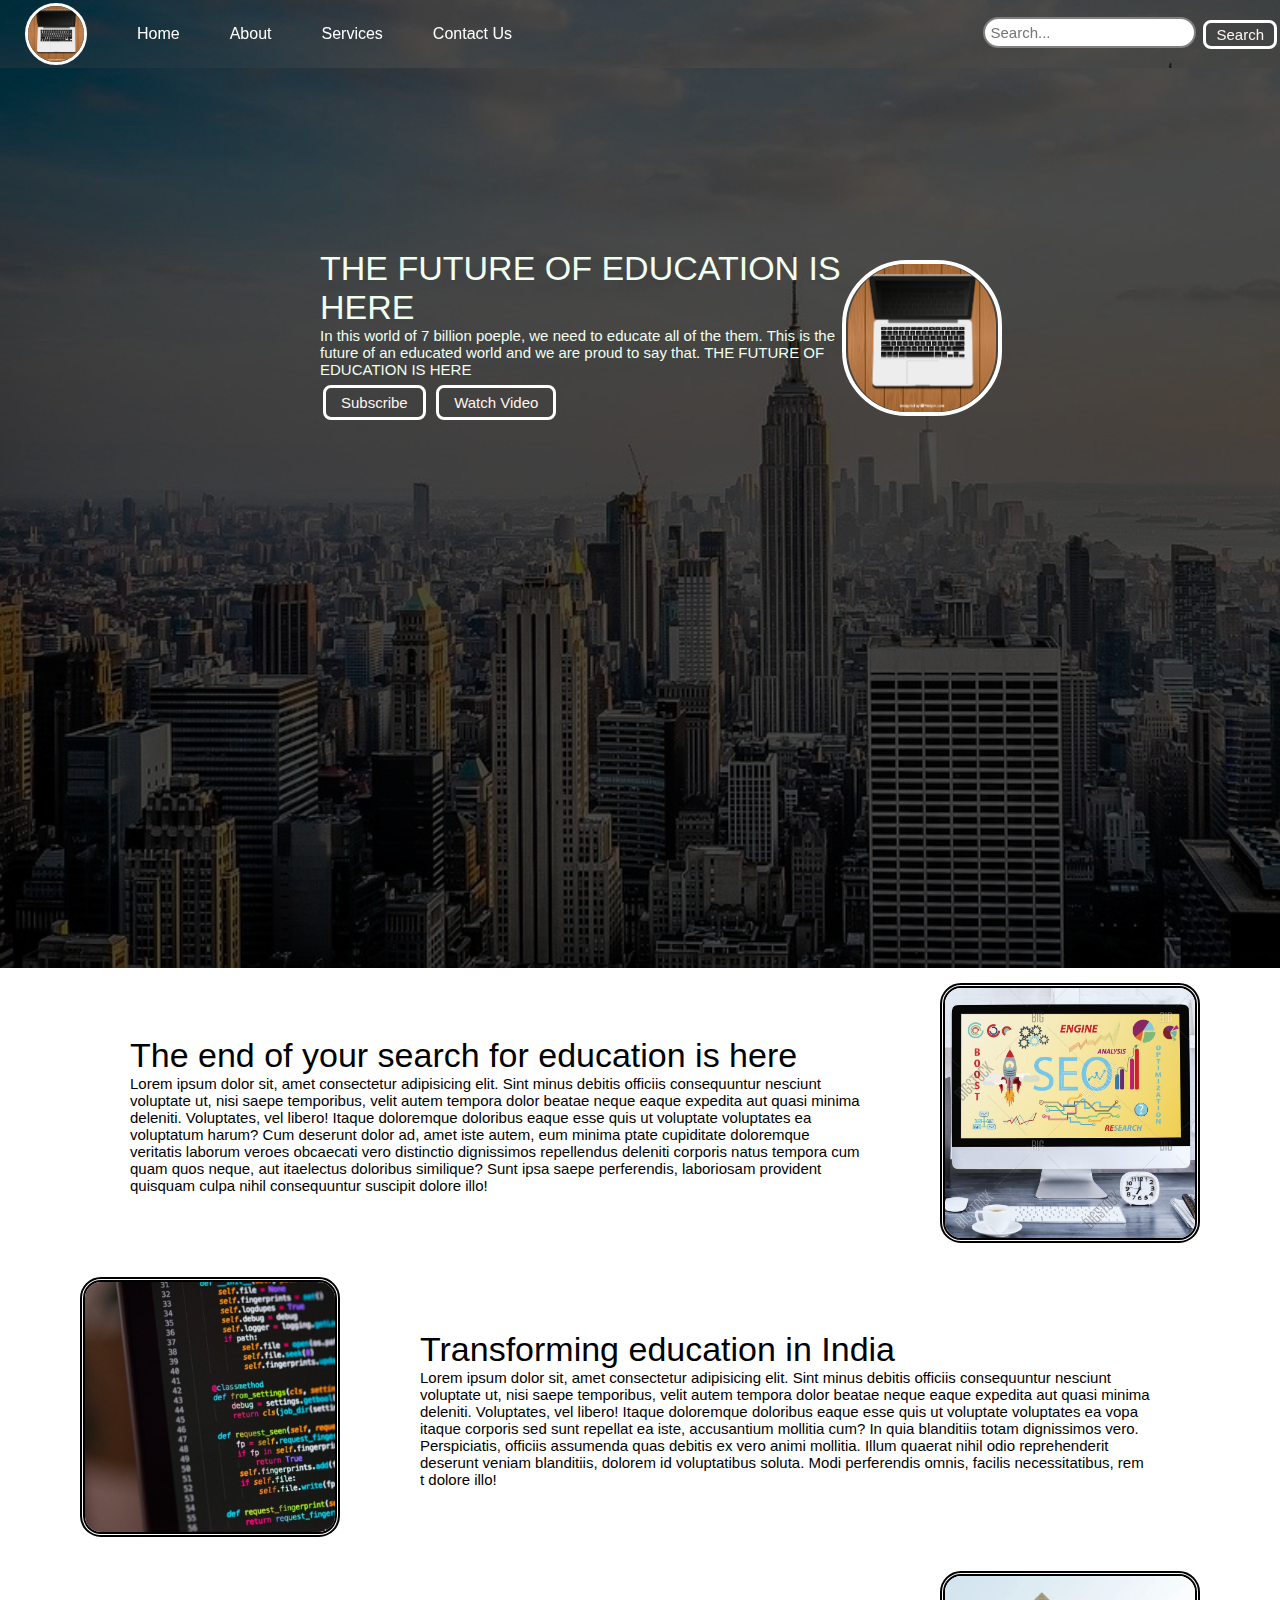
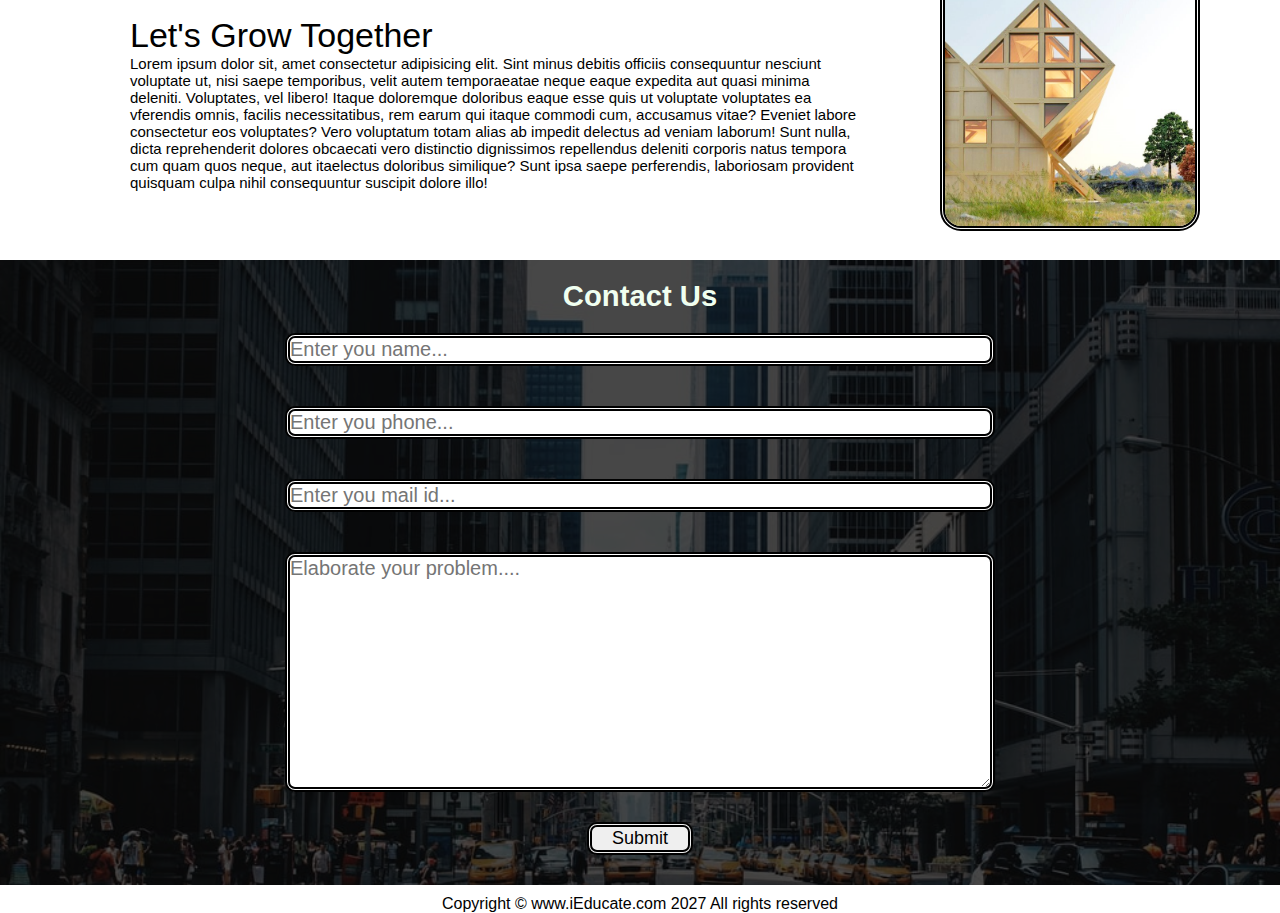
<file: index.html>
<!DOCTYPE html>
<html lang="en">
<head>
    <meta charset="UTF-8">
    <meta http-equiv="X-UA-Compatible" content="IE=edge">
    <meta name="viewport" content="width=device-width, initial-scale=1.0">
    <title>iEducate | New India</title>
    <link rel="stylesheet" href="style.css">
    <link rel="stylesheet" href="responsive.css">
    
</head>
<body>
    <!-- NAVBAR -->
    <nav class="navbar background h-nav">
        <ul class="nav-list nav-collapse">
            <div class="logo"><img src="lappy.jpg" alt="no img"></div>
            <li><a href = "#home">Home</a></li>
            <li><a href = "#about">About</a></li>
            <li><a href = "#services">Services</a></li>
            <li><a href = "#contact">Contact Us</a></li>
        </ul>
        <div class="rightNav nav-collapse">
            <input type="text" name="Search" id="Search" placeholder="Search...">
            <button class="btn btn-sm">Search</button>
        </div>

        <div class="burger">
            <div class="line"></div>
            <div class="line"></div>
            <div class="line"></div>
        </div>

    </nav>
    <!-- FIRST SECTION -->
    <section class="background firstSection">
        <div class="box-main">
            <div class="firsthalf">
                <p class="text-big">THE FUTURE OF EDUCATION IS HERE</p>
                <p class="text-smol">In this world of 7 billion poeple, we  need to educate all of the them. This is the future of an educated world and we are proud to say that. THE FUTURE OF EDUCATION IS HERE</p>
                <div class="buttons">
                    <button class="btn">Subscribe</button>
                    <button class="btn">Watch Video</button>
                </div>
            </div>
            
            <div class="secondhalf">
                <img src="lappy.jpg" alt="future image">
            </div>
        </div>
    </section>
    <!-- FIRST PARA -->
    <section class="section">
        <div class="paras">
        <p class="sectionTag text-big">The end of your search for education is here</p>
        <p class="sectionSubTag text-smol">Lorem ipsum dolor sit, amet consectetur adipisicing elit. Sint minus debitis officiis consequuntur nesciunt voluptate ut, nisi saepe temporibus, velit autem tempora dolor beatae neque eaque expedita aut quasi minima deleniti. Voluptates, vel libero! Itaque doloremque doloribus eaque esse quis ut voluptate voluptates ea voluptatum harum? Cum deserunt dolor ad, amet iste autem, eum minima ptate cupiditate doloremque veritatis laborum veroes obcaecati vero distinctio dignissimos repellendus deleniti corporis natus tempora cum quam quos neque, aut itaelectus doloribus similique? Sunt ipsa saepe perferendis, laboriosam provident quisquam culpa nihil consequuntur suscipit dolore illo!
        </p>
        </div>
        <div class="thumbnail">
            <img src="first.jpg" alt="" class="imgFluid">
        </div>
    </section>
    <!-- SECOND PARA -->
    <section class="section secLeft">
        <div class="paras">
        <p class="sectionTag text-big">Transforming education in India</p>
        <p class="sectionSubTag text-smol">Lorem ipsum dolor sit, amet consectetur adipisicing elit. Sint minus debitis officiis consequuntur nesciunt voluptate ut, nisi saepe temporibus, velit autem tempora dolor beatae neque eaque expedita aut quasi minima deleniti. Voluptates, vel libero! Itaque doloremque doloribus eaque esse quis ut voluptate voluptates ea vopa itaque corporis sed sunt repellat ea iste, accusantium mollitia cum? In quia blanditiis totam dignissimos vero. Perspiciatis, officiis assumenda quas debitis ex vero animi mollitia. Illum quaerat nihil odio reprehenderit deserunt veniam blanditiis, dolorem id voluptatibus soluta. Modi perferendis omnis, facilis necessitatibus, rem t dolore illo!
        </p>
        </div>
        <div class="thumbnail">
            <img src="second.jpg" alt="" class="imgFluid">
        </div>
    </section>
    <!-- THIRD PARA -->
    <section class="section">
        <div class="paras">
        <p class="sectionTag text-big">Let's Grow Together</p>
        <p class="sectionSubTag text-smol">Lorem ipsum dolor sit, amet consectetur adipisicing elit. Sint minus debitis officiis consequuntur nesciunt voluptate ut, nisi saepe temporibus, velit autem temporaeatae neque eaque expedita aut quasi minima deleniti. Voluptates, vel libero! Itaque doloremque doloribus eaque esse quis ut voluptate voluptates ea vferendis omnis, facilis necessitatibus, rem earum qui itaque commodi cum, accusamus vitae? Eveniet labore consectetur eos voluptates? Vero voluptatum totam alias ab impedit delectus ad veniam laborum! Sunt nulla, dicta reprehenderit dolores obcaecati vero distinctio dignissimos repellendus deleniti corporis natus tempora cum quam quos neque, aut itaelectus doloribus similique? Sunt ipsa saepe perferendis, laboriosam provident quisquam culpa nihil consequuntur suscipit dolore illo!
        </p>
        </div>
        <div class="thumbnail">
            <img src="third.jpg" alt="" class="imgFluid">
        </div>
    </section>
    <!-- CONTACT -->
    <section class="contact">
        <h3>Contact Us</h3>
        <div class="form">
            <input class="form-input" type="text" name="name" id="name" placeholder="Enter you name...">
            <input class="form-input" type="text" name="phone" id="phone" placeholder="Enter you phone...">
            <input class="form-input" type="text" name="mail id" id="mail id" placeholder="Enter you mail id...">
            <textarea class="form-input" name="concern" id="concern" cols="30" rows="10" placeholder="Elaborate your problem...."></textarea>

            <button class="btn-sub">
                Submit
            </button>
        </div>
    </section>
    <!-- COPYRIGHT -->
    <footer>
        <p class="copyright">
            Copyright &copy; www.iEducate.com 2027 All rights reserved
        </p>
    </footer>
    <script src="resp.js"></script>
</body>
</html>
</file>
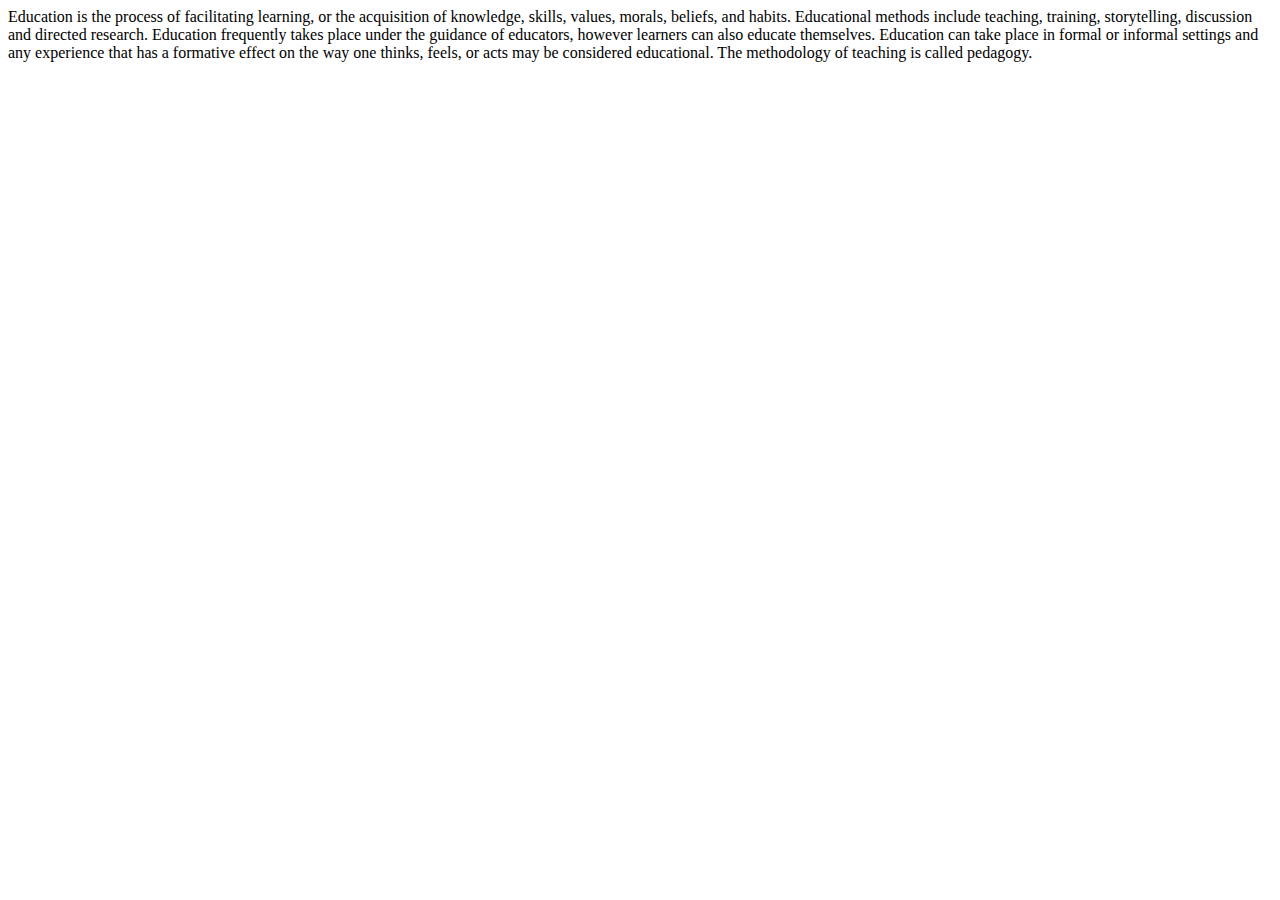
<file: bluetooth_content_share.html>
<html><head><meta http-equiv="Content-Type" content="text/html; charset=UTF-8"/></head><body>Education is the process of facilitating learning, or the acquisition of knowledge, skills, values, morals, beliefs, and habits. Educational methods include teaching, training, storytelling, discussion and directed research. Education frequently takes place under the guidance of educators, however learners can also educate themselves. Education can take place in formal or informal settings and any experience that has a formative effect on the way one thinks, feels, or acts may be considered educational. The methodology of teaching is called pedagogy.</body></html>
</file>
<file: style.css>
*{
    margin:0;
    padding:0;
}
html{
    scroll-behavior:smooth;
}
.navbar{
    display: flex;
    align-items: center;
    justify-content: center;
    position: sticky;
    top: 0;
    cursor: pointer;

}

.nav-list{
    width:70%;
    /* background-color: rgb(0, 0, 0); */
    display:flex;
    align-items: center;
}

.nav-list li{
    list-style: none;
    padding: 25px 25px;
}

.nav-list li a{
    text-decoration: none;
    color: rgb(255, 255, 255);
    font-family: 'Gill Sans', 'Gill Sans MT', Calibri, 'Trebuchet MS', sans-serif;
}

.nav-list li a:hover{
    color: rgb(117, 117, 117);
}

.rightNav{

    /* background-color: rgb(66, 66, 66); */
    width:50%;
    text-align: right;
}

.logo{
    width:15%;
    display: flex;
    justify-content: center;
    align-items: center;
}
.logo img{
    width:50%;
    border:3px solid white;
    border-radius: 40px;
}
.logo img:hover{
    transform: scale(1.1);
}
#Search{
    padding: 5px;
    font-size: 15px;
    border: 2px solid gray;
    border-radius: 20px;
}
.background{
    background: rgb(0, 0, 0,0.7) url("bg1.jpg");
    background-size: cover;
    background-blend-mode: darken;
}
.firstSection{
    height: 100vh;
}

.box-main{
    display: flex;
    justify-content: center;
    align-items: center;
    color: honeydew;
    font-family: 'Gill Sans', 'Gill Sans MT', Calibri, 'Trebuchet MS', sans-serif;
    max-width: 50%;
    margin: auto;
    height: 60%;
}

.firsthalf{
    width:115%;
    display: flex;
    flex-direction: column;
    justify-content: center;
}

.secondhalf{
    width: 26%;
}
.secondhalf img{
    width: 125%;
    padding: 0 2px 0;
    border: 4px solid white;
    border-radius: 65px;
    display: block;
    margin: auto;
}
.secondhalf img:hover{
    transform: scale(1.1);
}

.text-big{
    font-size: 34px;
}

.text-smol{
    font-size: 15px;
}

.btn{
    padding: 6px 15px;
    margin: 7px 3px;
    border: 3px solid white;
    border-radius: 8px;
    background: none;
    font-size: 15px;
    font-family: 'Gill Sans', 'Gill Sans MT', Calibri, 'Trebuchet MS', sans-serif;
    color: seashell;
    cursor: pointer;
}
.btn:hover{
    color: white;
    background-color: rgb(64, 64, 64);
    border:3px solid rgb(64, 64, 64);
}

.btn-sm{
    padding: 3px 10px;
    vertical-align: middle;
}

.btn-sub{
    width: fit-content;
    padding: 1px 20px;
    margin: 10px auto;
    font-size: large;
    font-family: 'Gill Sans', 'Gill Sans MT', Calibri, 'Trebuchet MS', sans-serif;
    border: 5px double black;
    border-radius: 10px;
}

.section{
    display: flex;
    align-items: center;
    justify-content: space-evenly;
    max-width: 1150px;
    margin: auto;
    font-family: 'Gill Sans', 'Gill Sans MT', Calibri, 'Trebuchet MS', sans-serif;
}
.secLeft{
    flex-direction: row-reverse;
}
.thumbnail img{
    width: 250px;
    border: 5px double black;
    border-radius: 21px;
    margin: 15px;
}
.thumbnail img:hover{
    /* transform: rotate(1s); */
    transform: scale(0.95);
}
.paras{
    padding: 0 65px;
}
.contact{
    margin: 10px 0;
    background: rgb(0, 0, 0,0.7) url("bg3.jpg");
    background-size: cover;
    background-blend-mode: darken;
    color: honeydew;
    height: fit-content;
    text-align: center;
    padding: 20px;
    font-size: 25px;
    font-family: 'Gill Sans', 'Gill Sans MT', Calibri, 'Trebuchet MS', sans-serif;
}
.contact h3:hover{
    transform: scale(1.1);
}
.form{
    display: flex;
    flex-direction: column;
}
.form-input{
    width: 700px;
    font-size: 20px;
    font-family: 'Gill Sans', 'Gill Sans MT', Calibri, 'Trebuchet MS', sans-serif;
    color: darkslategray;
    border: 5px double black;
    border-radius: 10px;
    margin: 20px auto;
}
.copyright{
    text-align: center;
    font-family: sans-serif;
}

.burger{
    position: absolute;
    cursor: pointer;
    right: 2%;
    top: 10px;
    display: none;
}
.line{
    width: 31px;
    background-color: rgb(148, 66, 66);
    height: 2px;
    margin: 6px 3px;
}
</file>
<file: responsive.css>
@media only screen and (max-width: 740px){
    .nav-list{
        flex-direction: column;
    }
    .navbar{
        flex-direction: column;
        height: 400px;
        transition: all 0.5s ease-in-out;
    }
    .rightNav{
        text-align: center;
        display: flex;
        flex-direction: column;
    }
    .box-main{
    flex-direction: column-reverse;
    padding-top: 60px;
    text-align: center;
    }
    .section{
        flex-direction: column-reverse;
    }
    .form-input{
        max-width: 87%;
    }
    .burger{
        display: block;
    }
    .h-nav{ 
        height: 50px;
    }
    .nav-collapse{
        opacity: 0;
    }
}
</file>
